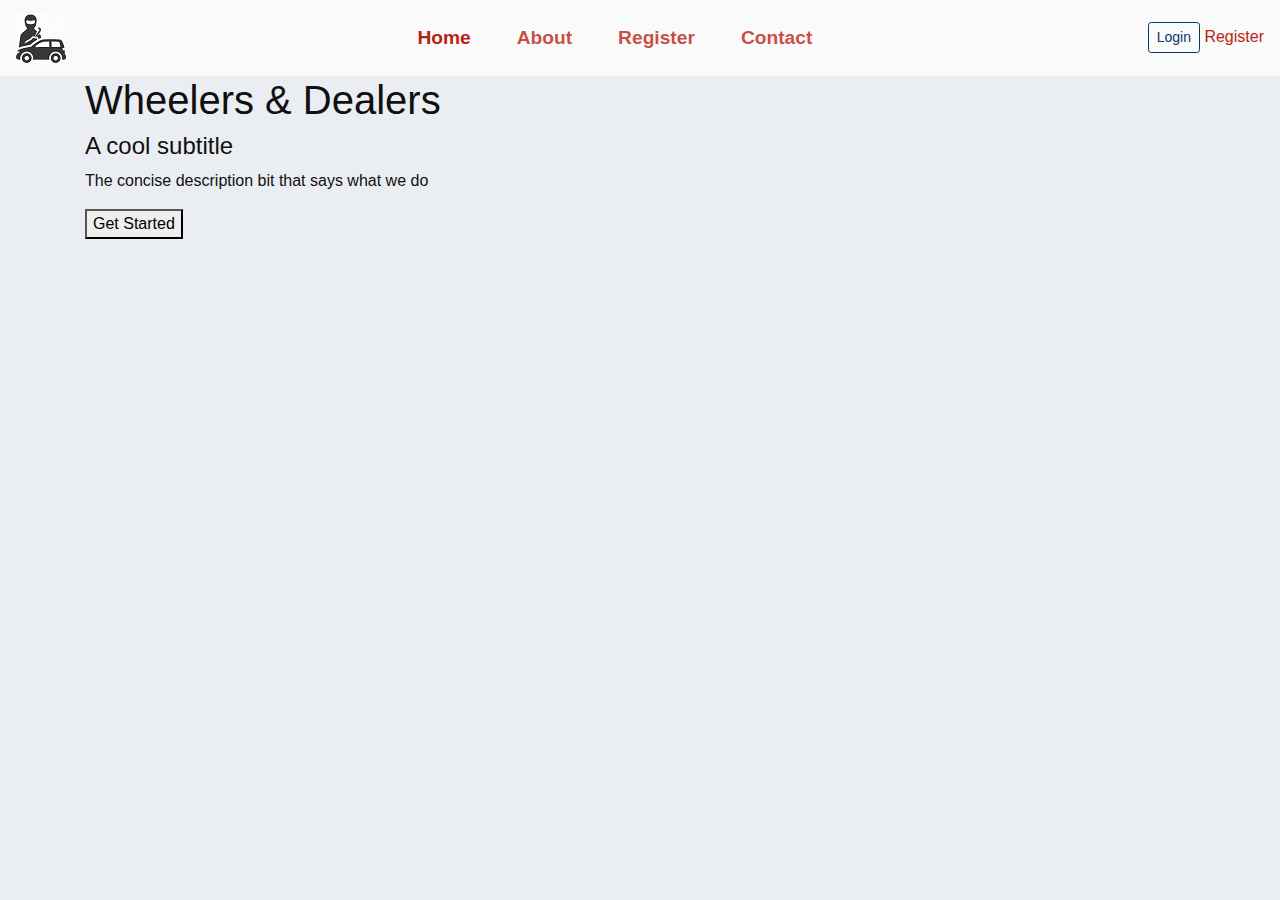
<file: index.html>
<!doctype html>
<html lang="en">
	<head>
		<meta charset="utf-8">
		<meta name="viewport" content="width=device-width, initial-scale=1, shrink-to-fit=no">
		
		<!-- Bootstrap CSS -->
		<link rel="stylesheet" href="css/bootstrap.min.css">
		<link rel="stylesheet" href="css/wheelers.css">
		
		<!-- link Jquery, Bootstrap, and Popper.js -->
		<script src="js/jquery-3.3.1.slim.min.js"></script>
		<script src="js/bootstrap.min.js"></script>
		
		
		<title>Wheelers & Deelers</title>
		
	</head>
		
	<body>
		<!-- Header/navigation bar div -->
		<!-- https://getbootstrap.com/docs/4.0/components/navbar/? -->
		<nav class="navbar navbar-expand-lg navbar-light bg-light">
			<!-- branding logo image -->
			<a class="navbar-brand" href="#">
				<img src="images/robber-clipart-car-5.png" class="nav-logo">
			</a>
			<!-- collapse navigation to hamburger on small/mobile screens -->
			<button class="navbar-toggler" type="button" data-toggle="collapse" data-target="#navbarSupportedContent" aria-controls="navbarSupportedContent" aria-expanded="false" aria-label="toggle navigation">
				<span class="navbar-toggler-icon"></span>
			</button>
			
			<!-- navigation bar -->
			<div class="collapse navbar-collapse" id="navbarSupportedContent"> 
				<ul class="navbar-nav mr-auto mx-auto">
					<li class="nav-item active"><a class="nav-link" href="#">Home <span class="sr-only">(current)</span></a></li>
					<li class="nav-item"><a class="nav-link" href="#">About</a></li>
					<li class="nav-item"><a class="nav-link" href="#">Register</a></li>
					<li class="nav-item"><a class="nav-link" href="#">Contact</a></li>
				</ul>
				<!-- login button -->
				<div>
					<a class="btn btn-sm btn-outline-secondary" type="button" href="add.html">Login</a>
					<a href="#">Register</a>
				</div>
			</div>
			
		</nav>
		
		<div class="container">
		
			<h1>Wheelers & Dealers</h1>
			<h4>A cool subtitle</h4>
			<p>The concise description bit that says what we do</p>
			<button>Get Started</button>
			
		</div>	
		

	</body>
</html>
</file>
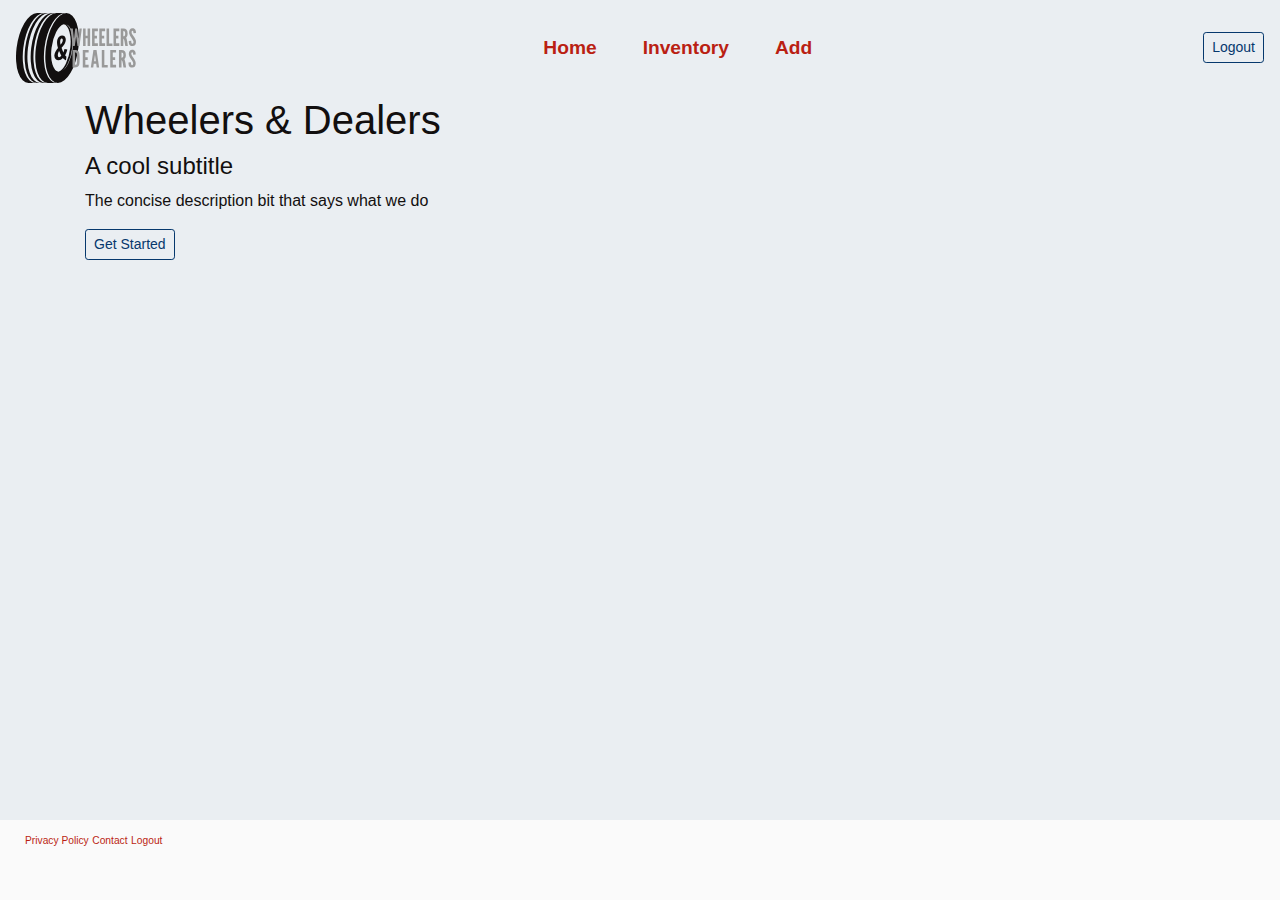
<file: search.html>
<!doctype html>
<html lang="en">
	<head>
		<meta charset="utf-8">
		<meta name="viewport" content="width=device-width, initial-scale=1, shrink-to-fit=no">
		
		<!-- Bootstrap CSS -->
		<link rel="stylesheet" href="css/bootstrap.min.css">
		<link rel="stylesheet" href="css/wheelers.css">
		
		<!-- link Jquery, Bootstrap, and Popper.js -->
		<script src="js/jquery-3.3.1.slim.min.js"></script>
		<script src="js/bootstrap.min.js"></script>
		
		
		<title>Wheelers & Deelers</title>
		
	</head>
		
	<body>
		<!-- Header/navigation bar div -->
		<!-- https://getbootstrap.com/docs/4.0/components/navbar/? -->
		<nav class="navbar navbar-expand-lg">
			<!-- branding logo image -->
			<a class="navbar-brand" href="#">
				<img src="images/logo_uncoloured.svg" class="navLogo">
			</a>
			<!-- collapse navigation to hamburger on small/mobile screens -->
			<button class="navbar-toggler navbar-light" type="button" data-toggle="collapse" data-target="#navbarSupportedContent" aria-controls="navbarSupportedContent" aria-expanded="false" aria-label="toggle navigation">
				<span class="navbar-toggler-icon"></span>
			</button>
			
			<!-- navigation bar -->
			<div class="collapse navbar-collapse" id="navbarSupportedContent"> 
				<ul class="navbar-nav mr-auto mx-auto">
					<li class="nav-item active"><a class="nav-link" href="index_log.php">Home <span class="sr-only">(current)</span></a></li>
					<li class="nav-item"><a class="nav-link" href="inventory.php">Inventory </a></li>
					<li class="nav-item"><a class="nav-link" href="add.php">Add</a></li>
				</ul>
					
					
				</ul>
				<!-- login/logout button -->
				<div>
					<a class="logBtn btn btn-sm btn-outline-secondary"  href="index.php">Logout</a>
				</div>
			</div>
			
		</nav>
		
		<div class="container">
		
			<h1>Wheelers & Dealers</h1>
			<h4>A cool subtitle</h4>
			<p>The concise description bit that says what we do</p>
			<a  class="btn btn-sm btn-outline-secondary" type="button" href="search.php">Get Started</a>
			
		</div>	
		
		<footer class="page-footer">
			<div class="footerTxt container-fluid text-left">
				<a class="footerTxt" href="#">Privacy Policy</a>
				<a class="footerTxt" href="#">Contact</a>
				<a class="footerTxt" href="#">Logout</a>
			</div>
		</footer>

	</body>
</html>
</file>
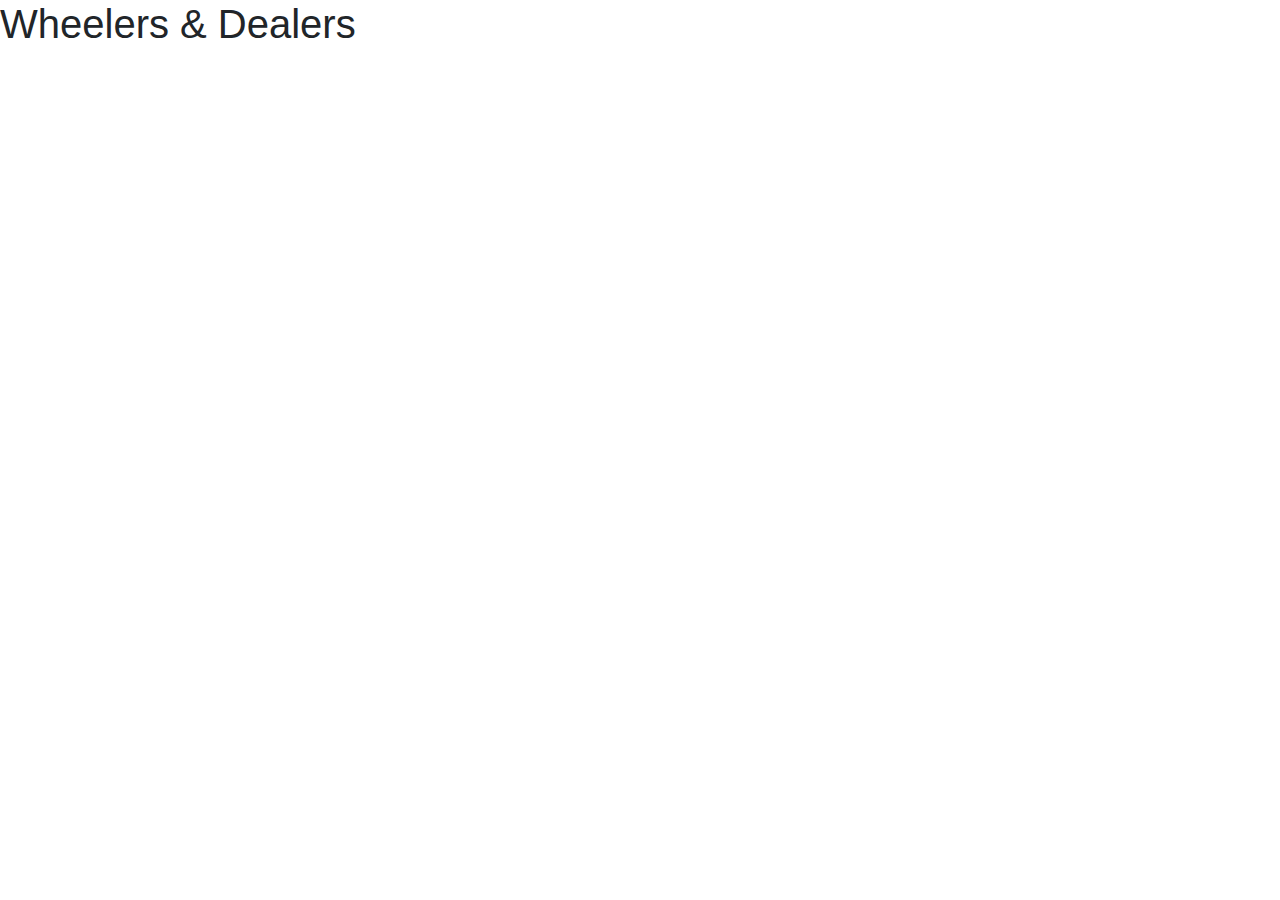
<file: template.html>
<!doctype html>
<html lang="en">
	<head>
		<meta charset="utf-8">
		<meta name="viewport" content="width=device-width, initial-scale=1, shrink-to-fit=no">
		
		<!-- Bootstrap CSS -->
		<link rel="stylesheet" href="css/bootstrap.min.css">
		
		<title>Wheelers & Deelers</title>
	</head>
		
	<body>
		<h1>Wheelers & Dealers</h1>
		
		
		<!-- link Jquery, Bootstrap, and Popper.js -->
		<script src="js/jquery-3.3.1.slim.min.js"></script>
		<script src="js/bootstrap.min.js"></script>

	</body>
</html>
</file>
